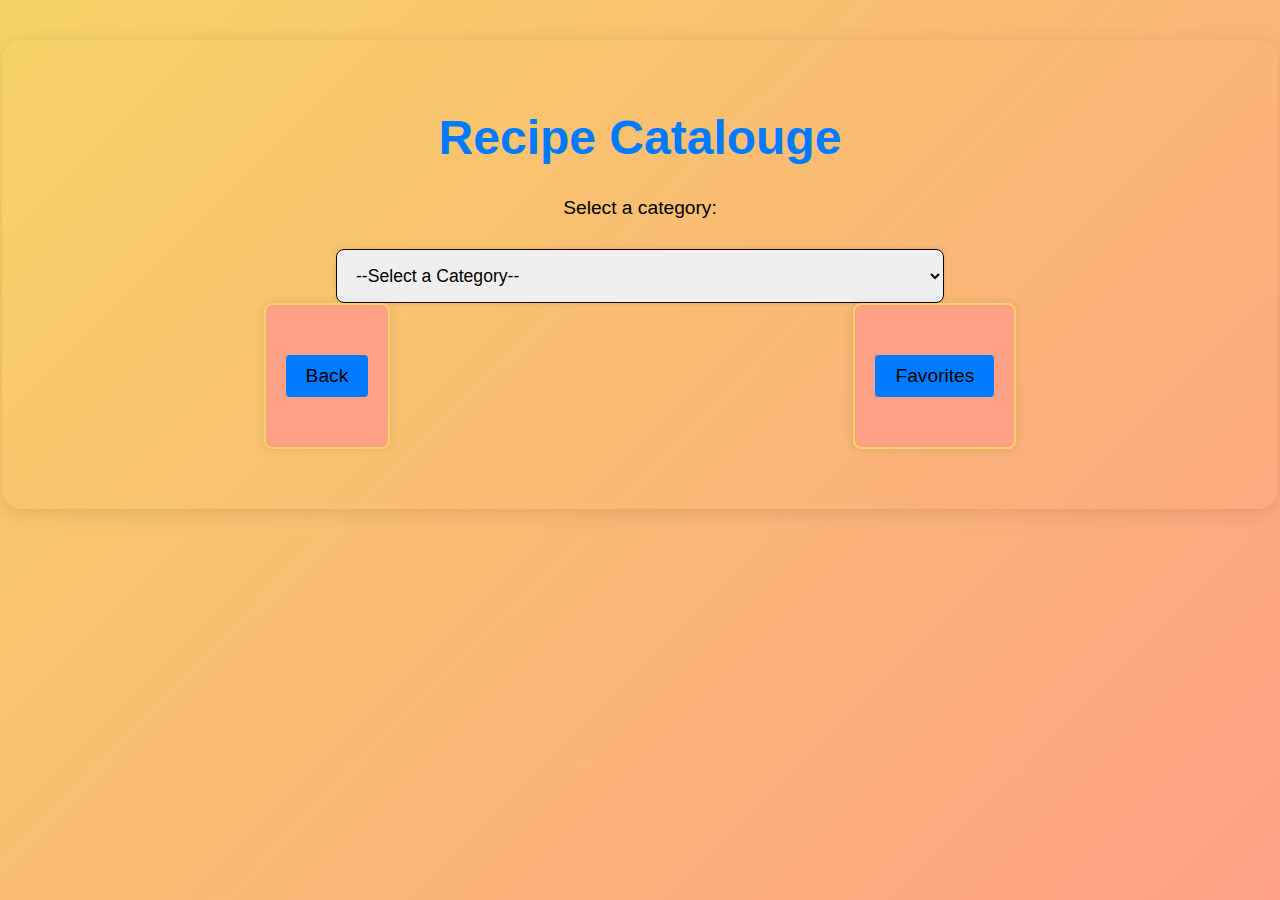
<file: src/index.html>
<!DOCTYPE html>
<html lang="en">
<head>
    <meta charset="UTF-8">
    <meta name="viewport" content="width=device-width, initial-scale=1.0">
    <title>Recipe Finder</title>
    <link rel="stylesheet" href="style.css">
</head>
<body>
    <div class="container">
        <h1>Recipe Catalouge</h1>
        <label for="categorySelect">Select a category:</label>
        <select id="categorySelect">
            <option value="">--Select a Category--</option>
        </select>
        
        <div class="button-container">
            <div class="button-box">
                <a href="index.html" class="button">Back</a>
            </div>
            <div class="button-box">
                <a href="favorites.html" class="button">Favorites</a>
            </div>
        </div>

        <div id="mealsContainer" class="meals-container"></div>
    </div>

    <script src="script.js"></script>
</body>
</html>
</file>
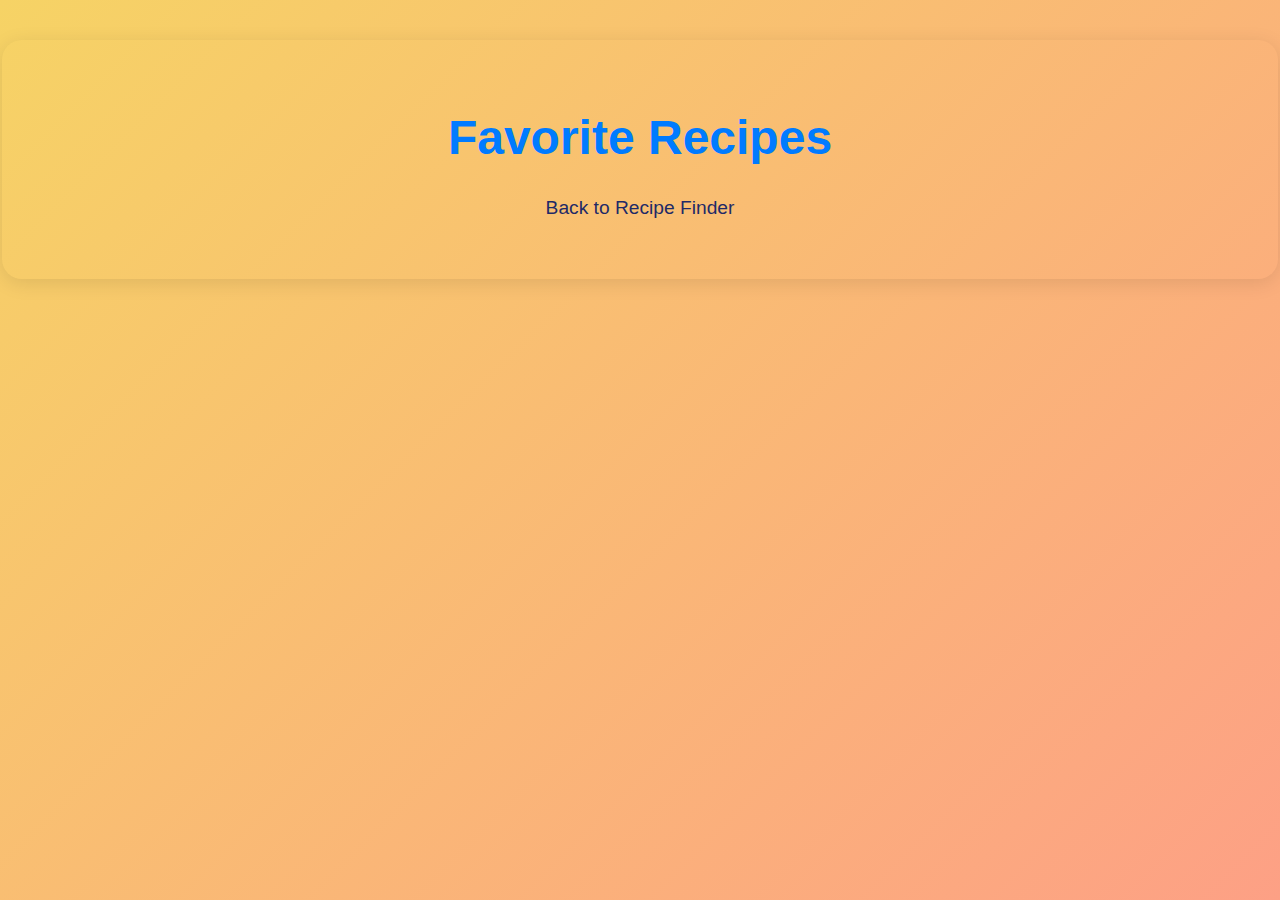
<file: src/favorites.html>
<!DOCTYPE html>
<html lang="en">
<head>
    <meta charset="UTF-8">
    <meta name="viewport" content="width=device-width, initial-scale=1.0">
    <title>Favorite Recipes</title>
    <link rel="stylesheet" href="style.css">
</head>
<body>
    <div class="container">
        <h1>Favorite Recipes</h1>
        <a href="index.html">Back to Recipe Finder</a>
        <div id="favoritesContainer"></div>
    </div>

    <script src="favorites.js"></script>
</body>
</html>
</file>
<file: src/style.css>
/* General Styling */
body {
    font-family: 'Roboto', sans-serif;
    background: linear-gradient(135deg, #f6d365 0%, #fda085 100%);
    margin: 0;
    padding: 0;
    display: flex;
    flex-direction: column;
    align-items: center;
    min-height: 100vh; /* Ensure full viewport height */
}

.container {
    width: 95%; /* Increase container width */
    max-width: 95%; /* Limit maximum container width */
    margin-top: 40px; /* Increase top margin */
    padding: 30px;
    background-color: linear-gradient(135deg, #f6d365 0%, #fda085 100%);
    box-shadow: 0 4px 20px rgba(0, 0, 0, 0.1);
    border-radius: 20px;
    text-align: center;
}

h1 {
    margin-top: 40px; /* Increase top margin for heading */
    font-size: 3em; /* Larger font size for heading */
    color: #007bff;
}

a {
    color: #1f2a67;
    text-decoration: none;
    font-size: 1.2em;
    margin: 30px 0; /* Increase vertical margin */
}

a:hover {
    text-decoration: underline;
}

/* Select Dropdown Styling */
label {
    display: block;
    font-size: 1.2em;
    margin: 30px 0 20px; /* Increase vertical margin */
}

select {
    width: 50%;
    padding: 15px; /* Increase padding */
    margin-top: 10px;
    border: 1px solid #0c0c0c;
    border-radius: 8px; /* Rounder corners */
    font-size: 1.1em;
    box-shadow: 0 0 5px rgba(0, 0, 0, 0.1);
}

/* Button Container and Box Styling */
.button-container {
    display: flex;
    justify-content: space-around;
    margin-bottom: 20px;
}

.button-box {
    background: #fda085;
    padding: 20px;
    border: 2px solid #f6d365;
    border-radius: 8px;
    box-shadow: 0 0 10px rgba(0, 0, 0, 0.1);
    transition: transform 0.3s;
}

.button-box:hover {
    transform: translateY(-5px);
}

.button {
    text-decoration: none;
    background: #007bff;
    color: #000000;
    padding: 10px 20px;
    border-radius: 4px;
    display: inline-block;
    transition: background 0.3s, transform 0.3s;
}

.button:hover {
    background: #0056b3;
    transform: scale(1.05);
}

/* Meals Container Styling */
#mealsContainer, #favoritesContainer {
    display: grid;
    grid-template-columns: repeat(auto-fill, minmax(300px, 1fr)); /* Adjust column width */
    gap: 30px; /* Increase gap between items */
    justify-items: center;
    margin-top: 30px; /* Increase top margin */
}

/* Meal and Favorite Meal Card Styling */
.meal, .favorite-meal {
    background-color: #ceaa87;
    border: 1px solid #d14a4a;
    border-radius: 15px;
    padding: 20px; /* Increase padding */
    box-shadow: 0 4px 10px rgba(0, 0, 0, 0.1);
    transition: transform 0.2s, box-shadow 0.2s;
}

.meal:hover, .favorite-meal:hover {
    transform: translateY(-5px);
    box-shadow: 0 6px 15px rgba(0, 0, 0, 0.2);
}

/* Meal and Favorite Meal Image Styling */
.meal img, .favorite-meal img {
    width: 100%;
    height: auto;
    border-radius: 15px;
}

/* Meal and Favorite Meal Title Styling */
.meal h2, .favorite-meal h2 {
    margin: 15px 0; /* Adjust margin */
    font-size: 1.8em; /* Larger font size */
    color: #0c0c0c;
}

/* Meal and Favorite Meal Text Styling */
.meal p, .meal ul, .meal a, .favorite-meal p, .favorite-meal ul, .favorite-meal a {
    margin: 10px 0; /* Adjust margin */
    color: #0c0c0c;
    font-size: 1em; /* Larger font size */
}

.meal a, .favorite-meal a {
    color: #1f2a67;
    text-decoration: none;
}

.meal a:hover, .favorite-meal a:hover {
    text-decoration: underline;
}

/* Button Styling */
.favorite-button, .remove-button {
    cursor: pointer;
    color: #1f2a67;
    text-decoration: underline;
    font-size: 1em;
    margin-top: 15px; /* Adjust margin */
}

.favorite-button:hover, .remove-button:hover {
    color: darkblue;
}

/* Cooking Instructions Styling */
.cooking-instructions {
    font-family: 'Open Sans', sans-serif; /* Use Open Sans for cooking instructions */
    font-size: 1.1em; /* Slightly larger font size for instructions */
    line-height: 1.6; /* Increase line height for readability */
}
</file>
